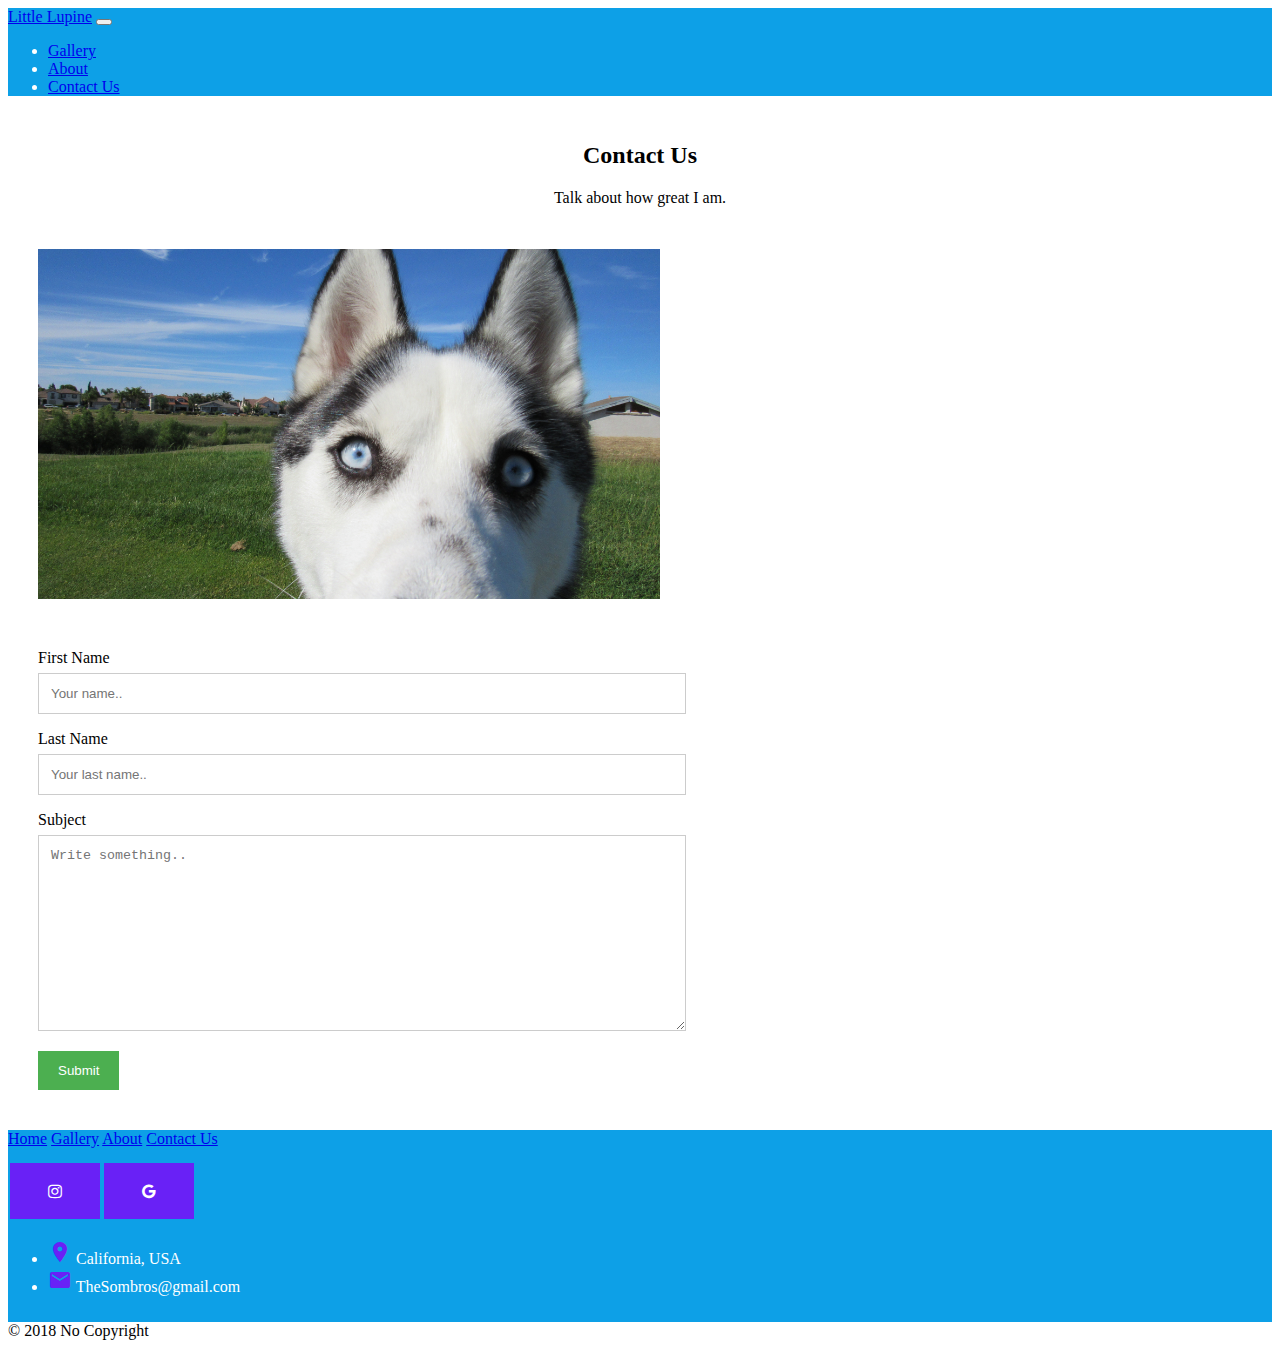
<file: contact.htm>
<!DOCTYPE html>
<html>
<head>
	<!--Universal tags-->
	<meta charset="utf-8">
	<title>Littple Lupine</title>
	<meta name="viewport" content="width=device-width, initial-scale=1.0">
	<link rel="stylesheet" type="text/css" href="css/style.css">
	<link rel="stylesheet" href="https://stackpath.bootstrapcdn.com/bootstrap/4.1.3/css/bootstrap.min.css" integrity="sha384-MCw98/SFnGE8fJT3GXwEOngsV7Zt27NXFoaoApmYm81iuXoPkFOJwJ8ERdknLPMO" crossorigin="anonymous">
	<link href="https://fonts.googleapis.com/icon?family=Material+Icons" rel="stylesheet">
	<link rel="stylesheet" href="https://cdnjs.cloudflare.com/ajax/libs/font-awesome/4.7.0/css/font-awesome.min.css">
	<!--Universal tags-->
</head>
<body>
	
	<!--Universal tags-->
	<nav class="navbar navbar-expand-lg navbar-dark my-primary">
	  <a class="navbar-brand" href="index.htm">Little Lupine</a>
	  <button class="navbar-toggler" type="button" data-toggle="collapse" data-target="#navbarNav" aria-controls="navbarNav" aria-expanded="false" aria-label="Toggle navigation">
	    <span class="navbar-toggler-icon"></span>
	  </button>
	  <div class="collapse navbar-collapse" id="navbarNav">
	    <ul class="navbar-nav">
	      <li class="nav-item">
	        <a class="nav-link" href="gallery.htm">Gallery<span class="sr-only"></span></a>
	      </li>
	      <li class="nav-item">
	        <a class="nav-link" href="about.htm">About</a>
	      </li>
	      <li class="nav-item">
	        <a class="nav-link" href="contact.htm">Contact Us</a>
	      </li>
	    </ul>
	  </div>
	</nav>
	<!--Universal tags-->
	<!--contact page tags-->
	<div class="container">
  <div style="text-align:center">
    <h2>Contact Us</h2>
    <p>Talk about how great I am.</p>
  </div>
  <div class="row">
    <div class="column">
      <img src="images/ella.jpg" style="width:100%">
    </div>
    <div class="column">
      <form action="#" enctype="text/plain">
        <label for="fname">First Name</label>
        <input type="text" id="fname" name="firstname" placeholder="Your name.." value="">
        <label for="lname">Last Name</label>
        <input type="text" id="lname" name="lastname" placeholder="Your last name.." value="">
        <label for="subject">Subject</label>
        <textarea id="subject" name="subject" placeholder="Write something.." style="height:170px" value=""></textarea>
        <div class ="formBox">
        <input type="submit" name = "btnSubmit" id="btnSubmit" value="Submit">
      	</div>
      </form>
    </div>
  </div>
</div>

				
	<!--Universal tags-->
	<div id="bottom">
	<footer class="bg-dark" id="bottomdesktop">
		<div class="container-fluid my-primary text-center text-light">
			<div class="row">
				<div class="col-md-4">
					<div class="row">
						<a class="nav-link text-light" href="index.htm">Home<span class="sr-only"></span></a>
						<a class="nav-link text-light" href="gallery.htm">Gallery<span class="sr-only"></span></a>
						<a class="nav-link text-light" href="about.htm">About<span class="sr-only"></span></a>
						<a class="nav-link text-light" href="contact.htm">Contact Us<span class="sr-only"></span></a>
					</div>
				</div>
				<div class="col-sm">
					<a href="https://www.instagram.com/little.lupine" class="fa fa-instagram"></a><a href="#" class="fa fa-google"></a>
				</div>
				<div class="col-sm">
					<ul class="list-unstyled quick-links list-icon">
						<li>
							<i class="material-icons my-icon">place</i> California, USA
						</li>
						<li>
							<i class="material-icons my-icon">email</i> TheSombros@gmail.com
						</li>
					</ul>
				</div>
			</div>
		</div>
	  <div class="footer-copyright text-center text-light py-3"><span>© 2018 No Copyright</span>

	  </div>

	</footer>


	<footer class="bg-dark" id="bottommobile">
		<div class="container-fluid my-primary text-center text-light">
			<div class="row">
				<div class="col-sm"><a class="nav-link text-light" href="index.htm">Home<span class="sr-only"></span></a></div>
				<div class="col-sm"><a class="nav-link text-light" href="gallery.htm">Gallery<span class="sr-only"></span></a></div>
				<div class="col-sm"><a class="nav-link text-light" href="about.htm">About<span class="sr-only"></span></a></div>
				<div class="col-sm"><a class="nav-link text-light" href="contact.htm">Contact Us<span class="sr-only"></span></a></div>
			</div>
			<div class="row">
				<div class="col-sm">
					<a href="instagram://user?username=little.lupine" class="fa fa-instagram"></a><a href="#" class="fa fa-google"></a>
				</div>
				<div class="col-sm">
					<ul class="list-unstyled quick-links">
						<li>
							<i class="material-icons my-icon">place</i> California, USA
						</li>
						<li>
							<i class="material-icons my-icon">email</i> TheSombros@gmail.com
						</li>
					</ul>
				</div>
			</div>
		</div>
	  <div class="footer-copyright text-center text-light py-3"><span>© 2019 No Copyright</span>

	  </div>

	</footer>
</div>
	<script src="https://code.jquery.com/jquery-3.3.1.slim.min.js" integrity="sha384-q8i/X+965DzO0rT7abK41JStQIAqVgRVzpbzo5smXKp4YfRvH+8abtTE1Pi6jizo" crossorigin="anonymous"></script>
	<script src="https://cdnjs.cloudflare.com/ajax/libs/popper.js/1.14.3/umd/popper.min.js" integrity="sha384-ZMP7rVo3mIykV+2+9J3UJ46jBk0WLaUAdn689aCwoqbBJiSnjAK/l8WvCWPIPm49" crossorigin="anonymous"></script>
	<script src="https://stackpath.bootstrapcdn.com/bootstrap/4.1.3/js/bootstrap.min.js" integrity="sha384-ChfqqxuZUCnJSK3+MXmPNIyE6ZbWh2IMqE241rYiqJxyMiZ6OW/JmZQ5stwEULTy" crossorigin="anonymous"></script>
	<!--Universal tags-->
	<script src="scripts.js"></script>

</body>
</html>
</file>
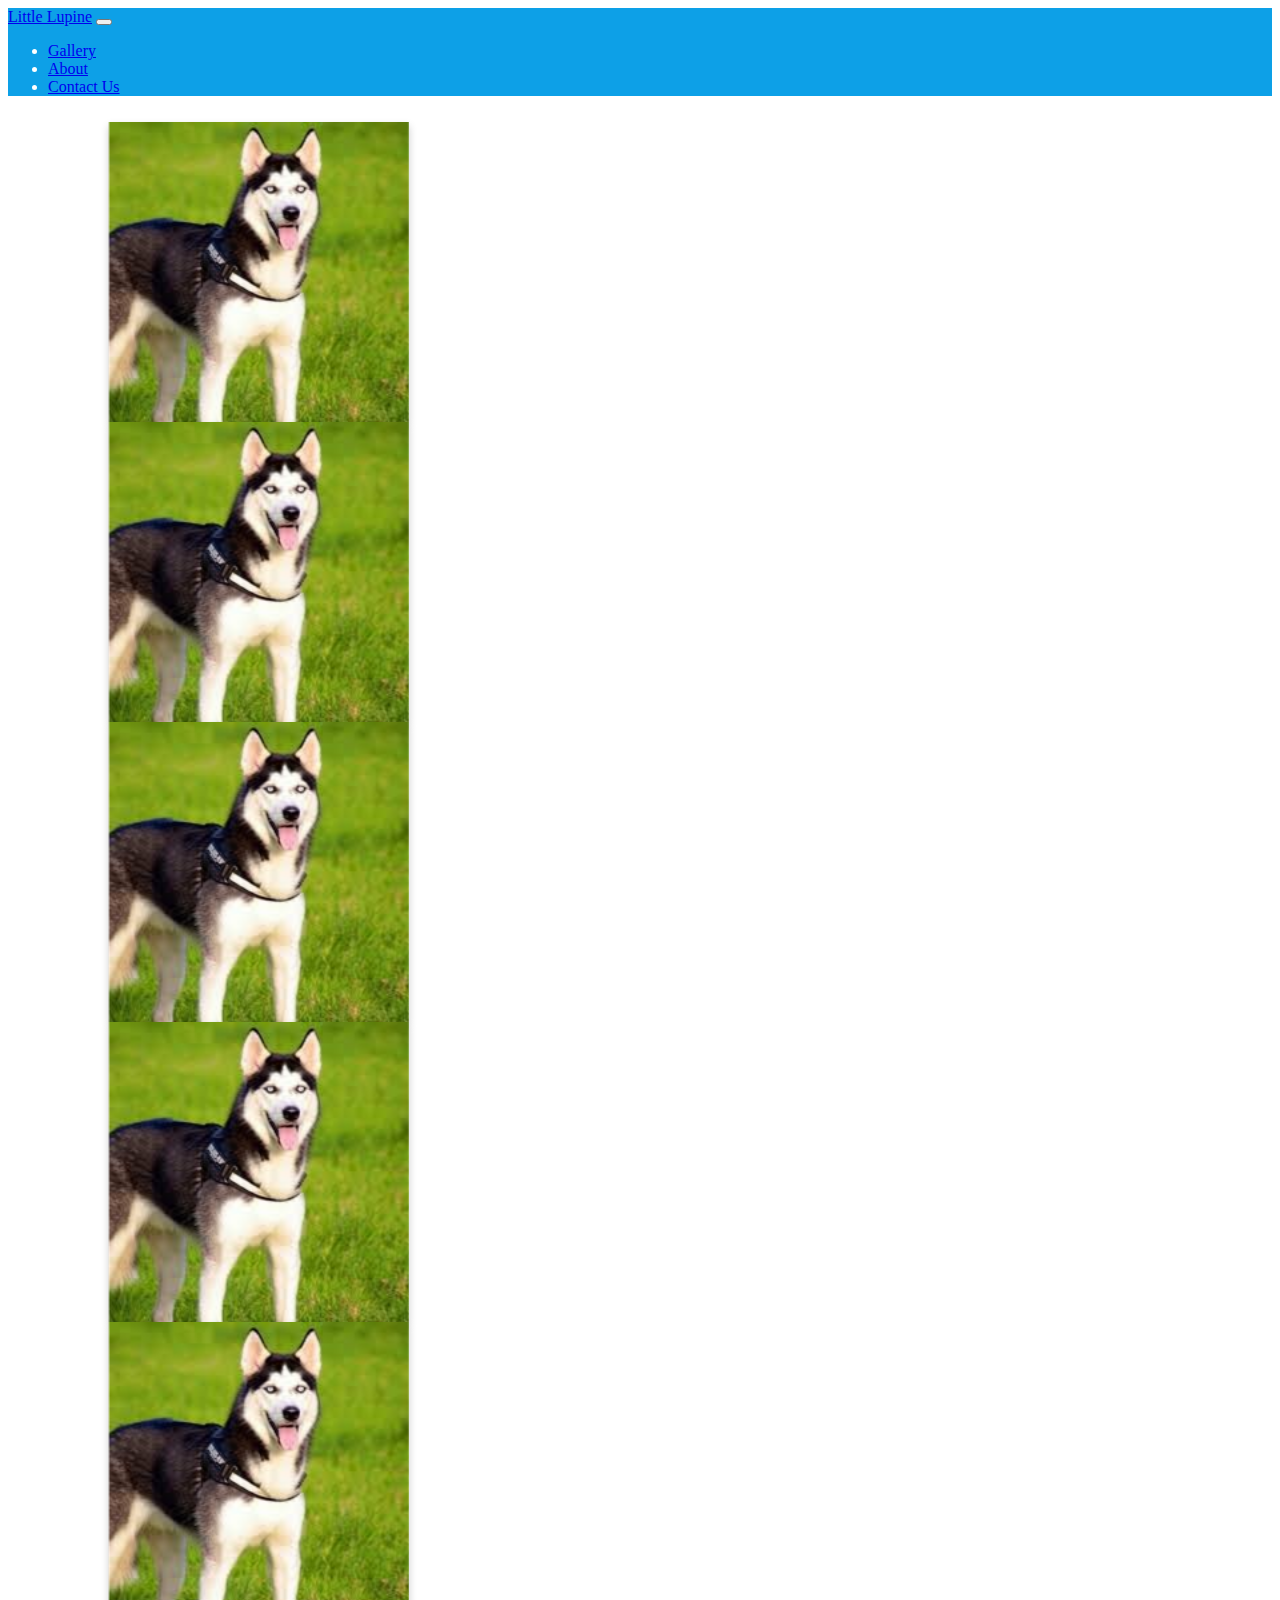
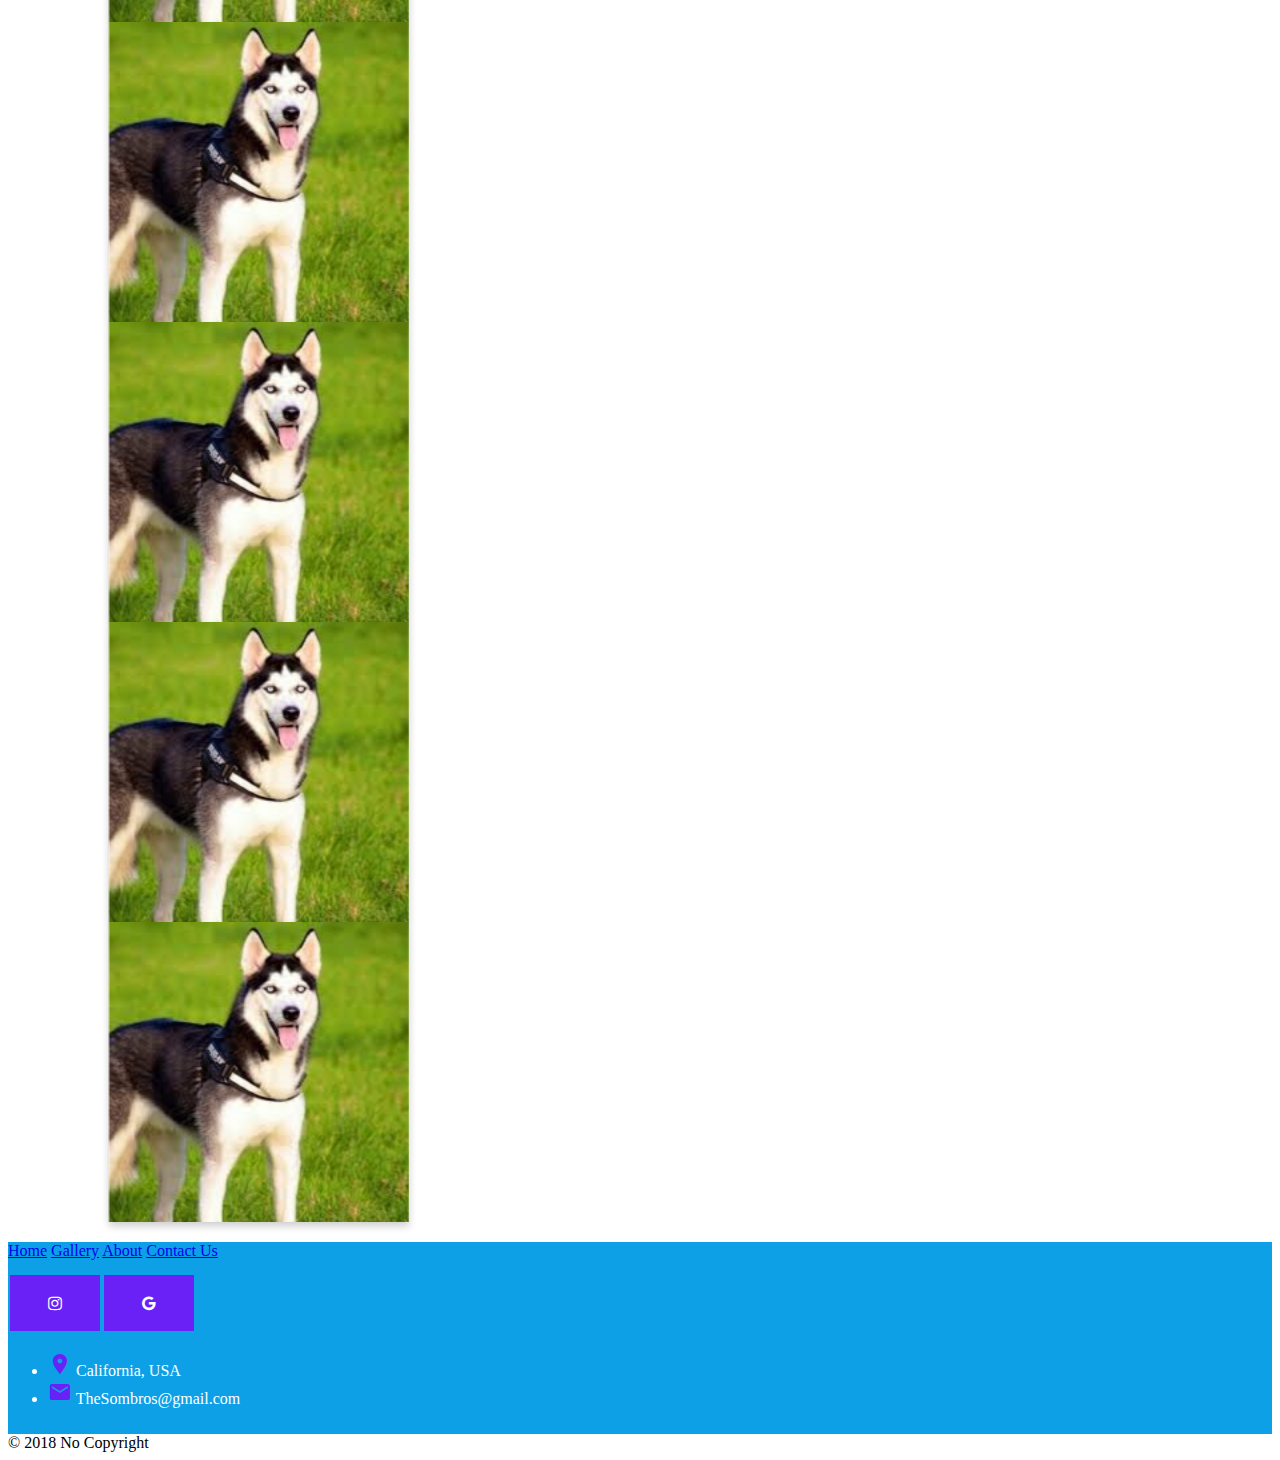
<file: gallery.htm>
<!DOCTYPE html>
<html>
<head>
	<!--Universal tags-->
	<meta charset="utf-8">
	<title>Littple Lupine</title>
	<meta name="viewport" content="width=device-width, initial-scale=1.0">
	<link rel="stylesheet" type="text/css" href="css/style.css">
	<link rel="stylesheet" href="https://stackpath.bootstrapcdn.com/bootstrap/4.1.3/css/bootstrap.min.css" integrity="sha384-MCw98/SFnGE8fJT3GXwEOngsV7Zt27NXFoaoApmYm81iuXoPkFOJwJ8ERdknLPMO" crossorigin="anonymous">
	<link href="https://fonts.googleapis.com/icon?family=Material+Icons" rel="stylesheet">
	<link rel="stylesheet" href="https://cdnjs.cloudflare.com/ajax/libs/font-awesome/4.7.0/css/font-awesome.min.css">
	<!--Universal tags-->
</head>
<body>
	
	<!--Universal tags-->
	<nav class="navbar navbar-expand-lg navbar-dark my-primary">
	  <a class="navbar-brand" href="index.htm">Little Lupine</a>
	  <button class="navbar-toggler" type="button" data-toggle="collapse" data-target="#navbarNav" aria-controls="navbarNav" aria-expanded="false" aria-label="Toggle navigation">
	    <span class="navbar-toggler-icon"></span>
	  </button>
	  <div class="collapse navbar-collapse" id="navbarNav">
	    <ul class="navbar-nav">
	      <li class="nav-item">
	        <a class="nav-link" href="gallery.htm">Gallery<span class="sr-only"></span></a>
	      </li>
	      <li class="nav-item">
	        <a class="nav-link" href="about.htm">About</a>
	      </li>
	      <li class="nav-item">
	        <a class="nav-link" href="contact.htm">Contact Us</a>
	      </li>
	    </ul>
	  </div>
	</nav>
	<!--Universal tags-->


	<div class = "container fixoverflow">
		<div class = "row">
			<div class = "col-sm-4">
				<div class="center">
					<div class="flip-card">
							<div class="flip-card-inner">
							<div class="flip-card-front">
									<img src="images/dog.jfif" alt="dog" style="width:300px;height:300px;">
							</div>
						</div>
					</div>
					<div class="flip-card">
							<div class="flip-card-inner">
							<div class="flip-card-front">
									<img src="images/dog.jfif" alt="Dog" style="width:300px;height:300px;">
							</div>
						</div>
					</div>
					<div class="flip-card">
							<div class="flip-card-inner">
							<div class="flip-card-front">
									<img src="images/dog.jfif" alt="Dog" style="width:300px;height:300px;">
							</div>
						</div>
					</div>
				</div>
			</div>
			<div class = "col-sm-4">
				<div class="center">
					<div class="flip-card">
							<div class="flip-card-inner">
							<div class="flip-card-front">
									<img src="images/dog.jfif" alt="dog" style="width:300px;height:300px;">
							</div>
						</div>
					</div>
					<div class="flip-card">
							<div class="flip-card-inner">
							<div class="flip-card-front">
									<img src="images/dog.jfif" alt="Dog" style="width:300px;height:300px;">
							</div>
						</div>
					</div>
					<div class="flip-card">
							<div class="flip-card-inner">
							<div class="flip-card-front">
									<img src="images/dog.jfif" alt="Dog" style="width:300px;height:300px;">
							</div>
						</div>
					</div>
				</div>
			</div>
			<div class = "col-sm-4">
				<div class="center">
					<div class="flip-card">
							<div class="flip-card-inner">
							<div class="flip-card-front">
									<img src="images/dog.jfif" alt="dog" style="width:300px;height:300px;">
							</div>
						</div>
					</div>
					<div class="flip-card">
							<div class="flip-card-inner">
							<div class="flip-card-front">
									<img src="images/dog.jfif" alt="Dog" style="width:300px;height:300px;">
							</div>
						</div>
					</div>
					<div class="flip-card">
							<div class="flip-card-inner">
							<div class="flip-card-front">
									<img src="images/dog.jfif" alt="Dog" style="width:300px;height:300px;">
							</div>
						</div>
					</div>
				</div>
			</div>
		</div>
	</div>							
	<!--Universal tags-->
	<div id="bottom">
	<footer class="bg-dark" id="bottomdesktop">
		<div class="container-fluid my-primary text-center text-light">
			<div class="row">
				<div class="col-md-4">
					<div class="row">
						<a class="nav-link text-light" href="index.htm">Home<span class="sr-only"></span></a>
						<a class="nav-link text-light" href="gallery.htm">Gallery<span class="sr-only"></span></a>
						<a class="nav-link text-light" href="about.htm">About<span class="sr-only"></span></a>
						<a class="nav-link text-light" href="contact.htm">Contact Us<span class="sr-only"></span></a>
					</div>
				</div>
				<div class="col-sm">
					<a href="https://www.instagram.com/little.lupine" class="fa fa-instagram"></a><a href="#" class="fa fa-google"></a>
				</div>
				<div class="col-sm">
					<ul class="list-unstyled quick-links list-icon">
						<li>
							<i class="material-icons my-icon">place</i> California, USA
						</li>
						<li>
							<i class="material-icons my-icon">email</i> TheSombros@gmail.com
						</li>
					</ul>
				</div>
			</div>
		</div>
	  <div class="footer-copyright text-center text-light py-3"><span>© 2018 No Copyright</span>

	  </div>

	</footer>


	<footer class="bg-dark" id="bottommobile">
		<div class="container-fluid my-primary text-center text-light">
			<div class="row">
				<div class="col-sm"><a class="nav-link text-light" href="index.htm">Home<span class="sr-only"></span></a></div>
				<div class="col-sm"><a class="nav-link text-light" href="gallery.htm">Gallery<span class="sr-only"></span></a></div>
				<div class="col-sm"><a class="nav-link text-light" href="about.htm">About<span class="sr-only"></span></a></div>
				<div class="col-sm"><a class="nav-link text-light" href="contact.htm">Contact Us<span class="sr-only"></span></a></div>
			</div>
			<div class="row">
				<div class="col-sm">
					<a href="instagram://user?username=little.lupine" class="fa fa-instagram"></a><a href="#" class="fa fa-google"></a>
				</div>
				<div class="col-sm">
					<ul class="list-unstyled quick-links">
						<li>
							<i class="material-icons my-icon">place</i> California, USA
						</li>
						<li>
							<i class="material-icons my-icon">email</i> TheSombros@gmail.com
						</li>
					</ul>
				</div>
			</div>
		</div>
	  <div class="footer-copyright text-center text-light py-3"><span>© 2019 No Copyright</span>

	  </div>

	</footer>
</div>
	<script src="https://code.jquery.com/jquery-3.3.1.slim.min.js" integrity="sha384-q8i/X+965DzO0rT7abK41JStQIAqVgRVzpbzo5smXKp4YfRvH+8abtTE1Pi6jizo" crossorigin="anonymous"></script>
	<script src="https://cdnjs.cloudflare.com/ajax/libs/popper.js/1.14.3/umd/popper.min.js" integrity="sha384-ZMP7rVo3mIykV+2+9J3UJ46jBk0WLaUAdn689aCwoqbBJiSnjAK/l8WvCWPIPm49" crossorigin="anonymous"></script>
	<script src="https://stackpath.bootstrapcdn.com/bootstrap/4.1.3/js/bootstrap.min.js" integrity="sha384-ChfqqxuZUCnJSK3+MXmPNIyE6ZbWh2IMqE241rYiqJxyMiZ6OW/JmZQ5stwEULTy" crossorigin="anonymous"></script>
	<!--Universal tags-->

</body>
</html>
</file>
<file: css/style.css>
.card-body{
  height: 120px;
  width: 200;
}
.card-img-top{
  height: 450px;

}
.center{
  padding-left: 5%;
  padding-right: 5%;
  text-align: center;
  width: 100%
}
.fixoverflow{
  margin-left: 30px;
  text-align: center;
}
.about-image{
  max-width: 100%;
}
.about-p{
  text-align: left;
}
.about-p p{
  color: black;
}
#bottomdesktop{
  display: none;
}
.parallax { 
  /* The image used */
  background-image: url("../images/ella.JPG");

  /* Set a specific height */
  height: 180px; 

  /* Create the parallax scrolling effect */
  /*background-attachment: fixed;*/
  background-position: top;
  background-repeat: no-repeat;
  background-size: 100% 100%;
}
.my-primary{
  color: white;
  background-color: rgb(13,160,231);
}
.my-secondary{
  color: white;
  background-color: rgb(96,189,234);
}
.my-tert{
  color: white;
  background-color: rgb(178,177,180);
}
.my-tert2{
  color: rgb(105,33,246);
}
.my-icon{
  color: rgb(105,33,246);
  font-size: 24px;
}

/* Flip card CSS */
.flip-card {
  background-color: transparent;
  width: 300px;
  height: 300px;
  perspective: 1000px;

}

.flip-card-inner {
  position: relative;
  width: 100%;
  height: 100%;
  text-align: center;
  transition: transform 0.6s;
  transform-style: preserve-3d;
  box-shadow: 0 4px 8px 0 rgba(0,0,0,0.2);
}

.flip-card:hover .flip-card-inner {
  transform: rotateY(180deg);
}

.flip-card-front, .flip-card-back {
  position: absolute;
  width: 100%;
  height: 100%;
  backface-visibility: hidden;
}

.flip-card-front {
  background-color: #bbb;
  color: black;
}

.flip-card-back {
  background-color: #2980b9;
  color: white;
  transform: rotateY(180deg);
}
/* Column spacing */
.column {
  float: all;
  width: 33%;
  padding: 20px;
  

}

/* Clear floats after the columns */
.row:after {
  content: "";
  display: table;
  clear: both;
  border-spacing: 5px;
}
.center {
  width: 100%;
}
.fa {
  padding: 20px;
  font-size: 30px;
  width: 50px;
  text-align: center;
  text-decoration: none;
  margin: 5px 2px;
  }
  .fa:hover {
    opacity: 0.7;
  }
  .fa-google {
  background: rgb(105,33,246);
  color: white;
}
.fa-instagram {
  background: rgb(105,33,246);
  color: white;
  }

#bottommobile{
  display: none;
}
#bottomdesktop{
  display: block;
}
#aboutmobile{
  display: block;
}
#aboutdesktop{
  display: none;
}


/* contact page format screen */
input[type=text], select, textarea {
  width: 100%;
  padding: 12px;
  border: 1px solid #ccc;
  margin-top: 6px;
  margin-bottom: 16px;
  resize: vertical;
}

input[type=submit] {
  background-color: #4CAF50;
  color: white;
  padding: 12px 20px;
  border: none;
  cursor: pointer;
}

input[type=submit]:hover {
  background-color: #45a049;
}

/* Style the container/contact section */
.container {
  border-radius: 5px;
  padding: 10px;
}

/* Create two columns that float next to eachother */
.column {
  float: left;
  width: 50%;
  margin-top: 6px;
  padding: 20px;
}

/* Clear floats after the columns */
.row:after {
  content: "";
  display: table;
  clear: both;
}
@media only screen and (min-width: 1000px){
  .parallax { 
    background-image: url("../images/ella.JPG");

    background-attachment: fixed;
    background-position: center;
    background-repeat: no-repeat;
    background-size: cover;
  }
  .about-image{
    max-width: 500px;
    
  }
  #aboutmobile{
    display: none;
  }
  #aboutdesktop{
    display: block;
  }
}

/* Responsive layout - when the screen is less than 600px wide, make the two columns stack on top of each other instead of next to each other */
@media screen and (max-width: 600px) {
  .column, input[type=submit] {
    width: 100%;
    margin-top: 0;
  }
  #bottommobile
}

@media only screen and (min-width: 1000px) and (max-height: 700px){
  .parallax{
    height: 500px;
  }
}

@media only screen and (min-width: 1000px) and (min-height: 701px) and (max-height: 999px){
  .parallax{
    height: 600px;
  }
}
@media only screen and (min-width: 1000px) and (min-height: 1000px) and (max-height: 1500px){
  .parallax{
    height: 890px;
  }
}
</file>
